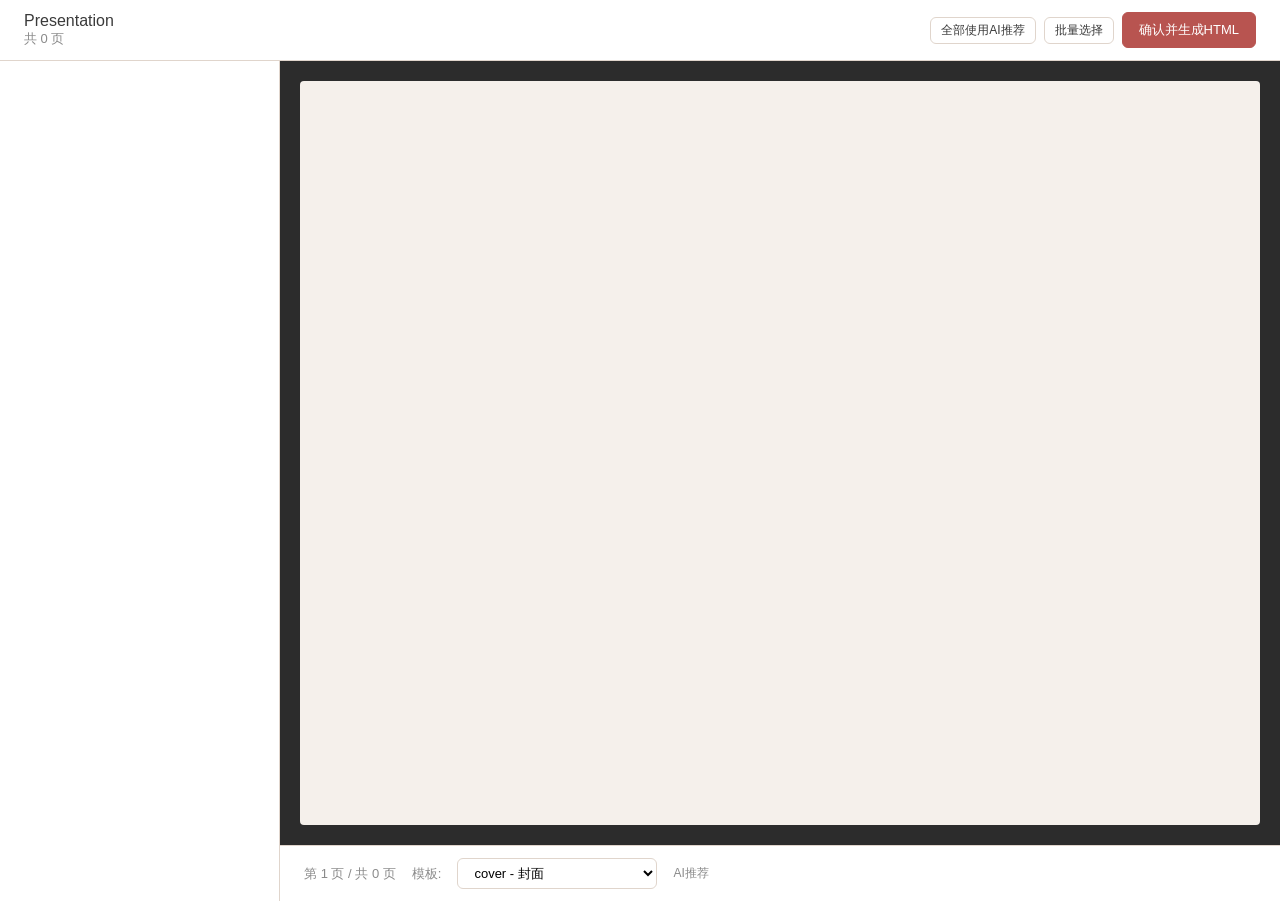
<file: assets/frontend/preview.html>
<!DOCTYPE html>
<html lang="zh-CN">
<head>
  <meta charset="UTF-8">
  <meta name="viewport" content="width=device-width, initial-scale=1.0">
  <title>Preview - 确认页面模板</title>
  <style>
    :root {
      --bg: #f5f0eb;
      --text: #3a3a3a;
      --text-secondary: #8a8a8a;
      --accent: #b85450;
      --border: #e0d5cc;
      --card-bg: #fff;
      --selected: #b8545020;
    }
    * { margin: 0; padding: 0; box-sizing: border-box; }
    body {
      font-family: -apple-system, BlinkMacSystemFont, 'Segoe UI', 'PingFang SC', 'Noto Sans SC', sans-serif;
      background: var(--bg);
      color: var(--text);
      min-height: 100vh;
    }
    .header {
      position: sticky; top: 0; z-index: 100;
      background: var(--card-bg);
      border-bottom: 1px solid var(--border);
      padding: 12px 24px;
      display: flex;
      align-items: center;
      justify-content: space-between;
      gap: 16px;
      flex-wrap: wrap;
    }
    .header h1 { font-size: 16px; font-weight: 500; }
    .header .meta { font-size: 13px; color: var(--text-secondary); }
    .header .actions { display: flex; gap: 8px; align-items: center; }
    .btn {
      padding: 8px 16px;
      border-radius: 6px;
      border: 1px solid var(--border);
      background: var(--card-bg);
      color: var(--text);
      font-size: 13px;
      cursor: pointer;
      transition: all 0.2s;
    }
    .btn:hover { border-color: var(--accent); }
    .btn-primary {
      background: var(--accent);
      color: #fff;
      border-color: var(--accent);
    }
    .btn-primary:hover { opacity: 0.9; }
    .btn-small { padding: 4px 10px; font-size: 12px; }

    .layout {
      display: flex;
      height: calc(100vh - 60px);
    }
    .sidebar {
      width: 280px;
      background: var(--card-bg);
      border-right: 1px solid var(--border);
      overflow-y: auto;
      padding: 12px;
    }
    .thumb-list { display: flex; flex-direction: column; gap: 8px; }
    .thumb-item {
      display: flex;
      align-items: center;
      gap: 10px;
      padding: 8px;
      border-radius: 8px;
      cursor: pointer;
      transition: all 0.15s;
      border: 2px solid transparent;
    }
    .thumb-item:hover { background: var(--selected); }
    .thumb-item.active {
      border-color: var(--accent);
      background: var(--selected);
    }
    .thumb-item.changed { border-color: #d4a017; }
    .thumb-item input[type="checkbox"] {
      width: 16px; height: 16px; accent-color: var(--accent);
    }
    .thumb-item img {
      width: 60px; height: 40px; object-fit: cover;
      border-radius: 4px; flex-shrink: 0;
    }
    .thumb-item .info { flex: 1; min-width: 0; }
    .thumb-item .page-num {
      font-size: 11px; color: var(--text-secondary);
    }
    .thumb-item .tmpl {
      font-size: 11px; padding: 1px 6px; border-radius: 3px;
      background: var(--border); display: inline-block; margin-top: 2px;
    }
    .thumb-item.changed .tmpl { background: #d4a01730; color: #8b6914; }

    .main {
      flex: 1;
      display: flex;
      flex-direction: column;
      overflow: hidden;
    }
    .preview-frame {
      flex: 1;
      background: #2c2c2c;
      display: flex;
      align-items: center;
      justify-content: center;
      padding: 20px;
    }
    .preview-frame iframe {
      width: 100%;
      max-width: 1200px;
      height: 100%;
      border: none;
      border-radius: 4px;
      background: var(--bg);
    }
    .controls {
      background: var(--card-bg);
      border-top: 1px solid var(--border);
      padding: 12px 24px;
      display: flex;
      align-items: center;
      gap: 16px;
      flex-wrap: wrap;
    }
    .controls label { font-size: 13px; color: var(--text-secondary); }
    .controls select {
      padding: 6px 12px;
      border-radius: 6px;
      border: 1px solid var(--border);
      font-size: 13px;
      background: var(--card-bg);
      cursor: pointer;
    }
    .controls select:focus { border-color: var(--accent); outline: none; }
    .status { font-size: 12px; color: var(--text-secondary); }
    .status.changed { color: #d4a017; }

    .batch-bar {
      display: none;
      align-items: center;
      gap: 8px;
      padding: 8px 24px;
      background: var(--selected);
      border-bottom: 1px solid var(--border);
    }
    .batch-bar.visible { display: flex; }

    @media (max-width: 768px) {
      .layout { flex-direction: column; height: auto; }
      .sidebar { width: 100%; height: 200px; }
      .thumb-list { flex-direction: row; overflow-x: auto; }
      .preview-frame { height: 50vh; }
    }
  </style>
</head>
<body>
  <div class="header">
    <div>
      <h1 id="project-name">Presentation</h1>
      <div class="meta" id="header-meta">共 0 页</div>
    </div>
    <div class="actions">
      <button class="btn btn-small" onclick="applyAllAI()">全部使用AI推荐</button>
      <button class="btn btn-small" onclick="toggleBatch()">批量选择</button>
      <button class="btn btn-primary" onclick="confirmGenerate()">确认并生成HTML</button>
    </div>
  </div>

  <div class="batch-bar" id="batch-bar">
    <span id="batch-count">已选 0 页</span>
    <select id="batch-template">
      <option value="">选择模板...</option>
      <option value="cover">cover - 封面</option>
      <option value="text-center">text-center - 居中文字</option>
      <option value="split">split - 图文分栏</option>
      <option value="image-full">image-full - 全屏图片</option>
      <option value="image-grid">image-grid - 图片网格</option>
      <option value="image-draw">image-draw - 分析图</option>
      <option value="dark-text-image">dark-text-image - 深色图文</option>
      <option value="about">about - 介绍</option>
    </select>
    <button class="btn btn-small" onclick="applyBatch()">应用</button>
    <button class="btn btn-small" onclick="cancelBatch()">取消</button>
  </div>

  <div class="layout">
    <div class="sidebar">
      <div class="thumb-list" id="thumb-list"></div>
    </div>
    <div class="main">
      <div class="preview-frame">
        <iframe id="preview-iframe" src="about:blank"></iframe>
      </div>
      <div class="controls">
        <label>第 <span id="curr-page-num">1</span> 页 / 共 <span id="total-pages">0</span> 页</label>
        <label>模板:</label>
        <select id="template-select" onchange="changeTemplate(this.value)">
          <option value="cover">cover - 封面</option>
          <option value="text-center">text-center - 居中文字</option>
          <option value="split">split - 图文分栏</option>
          <option value="image-full">image-full - 全屏图片</option>
          <option value="image-grid">image-grid - 图片网格</option>
          <option value="image-draw">image-draw - 分析图</option>
          <option value="dark-text-image">dark-text-image - 深色图文</option>
          <option value="about">about - 介绍</option>
        </select>
        <div class="status" id="status">AI推荐</div>
      </div>
    </div>
  </div>

  <script type="application/json" id="pages-config">__PAGES_JSON__</script>
  <script type="application/json" id="slides-data">__SLIDES_JSON__</script>
  <script>
    // Load pages config from server-provided data
    const configEl = document.getElementById('pages-config');
    let pages = [];
    try {
      const jsonText = configEl.textContent.trim();
      if (jsonText) pages = JSON.parse(jsonText);
    } catch(e) {
      console.error('Failed to parse pages config:', e);
    }
    
    // Load pre-built slide data (same as final site)
    const slidesEl = document.getElementById('slides-data');
    let slidesData = [];
    try {
      const slidesText = slidesEl.textContent.trim();
      if (slidesText) slidesData = JSON.parse(slidesText);
    } catch(e) {
      console.error('Failed to parse slides data:', e);
    }
    let selectedIdx = 0;
    let batchMode = false;
    let selectedPages = new Set();

    // Render thumbnail list
    function renderThumbs() {
      const el = document.getElementById('thumb-list');
      el.innerHTML = pages.map((p, i) => {
        const changed = p.user_template !== p.ai_template;
        return `
          <div class="thumb-item ${i === selectedIdx ? 'active' : ''} ${changed ? 'changed' : ''}" 
               data-idx="${i}" onclick="selectPage(${i})">
            ${batchMode ? `<input type="checkbox" ${selectedPages.has(i) ? 'checked' : ''} 
                           onclick="event.stopPropagation();toggleSelect(${i})">` : ''}
            <img src="${p.thumbnail}" alt="P${p.page}">
            <div class="info">
              <div class="page-num">P${p.page}</div>
              <span class="tmpl">${p.user_template}${changed ? ' (改)' : ''}</span>
            </div>
          </div>
        `;
      }).join('');

      document.getElementById('total-pages').textContent = pages.length;
      document.getElementById('header-meta').textContent = 
        `共 ${pages.length} 页`;
    }

    // Select a page
    function selectPage(idx) {
      selectedIdx = idx;
      const p = pages[idx];
      document.getElementById('curr-page-num').textContent = idx + 1;
      document.getElementById('template-select').value = p.user_template;
      document.getElementById('status').textContent = 
        p.user_template === p.ai_template ? 'AI推荐' : '已修改';
      document.getElementById('status').className = 
        'status' + (p.user_template !== p.ai_template ? ' changed' : '');
      
      // Update active state
      document.querySelectorAll('.thumb-item').forEach((el, i) => {
        el.classList.toggle('active', i === idx);
      });

      // Update preview iframe - pass the slide data
      updatePreview(idx);
    }

    // Update preview iframe
    // Uses pre-built slidesData (same as final site) for consistency
    // Data passed via URL hash (synchronous, ensures index.js sees data on load)
    function updatePreview(idx) {
      const iframe = document.getElementById('preview-iframe');
      // Prefer pre-built slides data, fallback to on-the-fly calculation
      const slideData = slidesData[idx] || buildSlideData(pages[idx]);
      
      // Encode slide data into URL hash (synchronous, no timing issues)
      const encoded = encodeURIComponent(JSON.stringify([slideData]));
      // Add _t param to force iframe reload when switching between pages
      iframe.src = './preview-slide.html?_t=' + Date.now() + '#' + encoded;
    }

    // Build slide data from page config (must match build_site.py exactly)
    function buildSlideData(page) {
      const t = page.user_template;
      const base = { type: t, visible: true };
      const text = page.text || '';
      const images = page.images || [];
      const summary = page.summary || '';
      
      // Helper: split text into paragraphs
      const paragraphs = text.split('\n').filter(p => p.trim());
      
      switch(t) {
        case 'cover':
          // Use cover_image if available (best hero render), else fallback to first image
          const coverImg = page.cover_image || (images[0] ? images[0] : '');
          return {
            ...base,
            bgImage: coverImg ? '/' + coverImg : '',
            title: summary.slice(0, 40) || `Page ${page.page}`,
            titleEn: ''
          };
        case 'text-center':
          // Preserve original text exactly as read from PDF
          return {
            ...base,
            title: '',
            body: paragraphs.length > 0 ? paragraphs : [text]
          };
        case 'split':
          return {
            ...base,
            title: paragraphs[0] ? paragraphs[0].slice(0, 30) : summary.slice(0, 20),
            body: paragraphs.length > 1 ? paragraphs.slice(1, 3) : [text.slice(0, 300)],
            images: images.slice(0, 3).map(src => ({ src: '/' + src, alt: '' }))
          };
        case 'image-full':
          return {
            ...base,
            bgImage: images[0] ? '/' + images[0] : '',
            title: summary.slice(0, 30),
            body: text ? [text.slice(0, 100)] : [],
            metadata: { panelPosition: 'bottom' }
          };
        case 'image-grid':
          return {
            ...base,
            title: summary.slice(0, 30),
            body: text ? [text.slice(0, 100)] : [],
            images: images.map(src => ({ src: '/' + src, alt: '' }))
          };
        case 'image-draw':
          return {
            ...base,
            bgImage: images[0] ? '/' + images[0] : '',
            title: summary.slice(0, 30),
            body: text ? [text.slice(0, 200)] : []
          };
        case 'dark-text-image':
          return {
            ...base,
            title: summary.slice(0, 30),
            body: text ? [text.slice(0, 200)] : [],
            images: images.slice(0, 4).map(src => ({ src: '/' + src, alt: '' }))
          };
        case 'about':
          return {
            ...base,
            body: paragraphs.length > 0 ? paragraphs.slice(0, 3) : [text.slice(0, 300)],
            images: images.slice(0, 32).map(src => ({ src: '/' + src, alt: '' })),
            metadata: {
              gridCols: 4,
              gridRows: Math.min(8, Math.max(2, Math.ceil(images.length / 4)))
            }
          };
        default:
          return base;
      }
    }

    // Change template for current page
    function changeTemplate(template) {
      pages[selectedIdx].user_template = template;
      renderThumbs();
      selectPage(selectedIdx);
      saveToLocal();
    }

    // Toggle batch mode
    function toggleBatch() {
      batchMode = !batchMode;
      selectedPages.clear();
      document.getElementById('batch-bar').classList.toggle('visible', batchMode);
      renderThumbs();
    }

    function toggleSelect(idx) {
      if (selectedPages.has(idx)) selectedPages.delete(idx);
      else selectedPages.add(idx);
      document.getElementById('batch-count').textContent = `已选 ${selectedPages.size} 页`;
    }

    function cancelBatch() {
      toggleBatch();
    }

    function applyBatch() {
      const t = document.getElementById('batch-template').value;
      if (!t) return;
      selectedPages.forEach(idx => { pages[idx].user_template = t; });
      renderThumbs();
      selectPage(selectedIdx);
      saveToLocal();
      toggleBatch();
    }

    // Apply all AI recommendations
    function applyAllAI() {
      pages.forEach(p => { p.user_template = p.ai_template; });
      renderThumbs();
      selectPage(selectedIdx);
      saveToLocal();
    }

    // Save to localStorage
    function saveToLocal() {
      localStorage.setItem('pdf_slides_preview', JSON.stringify(pages));
    }

    // Load from localStorage
    function loadFromLocal() {
      const saved = localStorage.getItem('pdf_slides_preview');
      if (saved) {
        try {
          const data = JSON.parse(saved);
          if (data.length === pages.length) {
            data.forEach((d, i) => { pages[i].user_template = d.user_template; });
          }
        } catch(e) {}
      }
    }

    // Confirm and generate
    // Exports modified config as a downloadable JSON file
    function confirmGenerate() {
      // Build full config object
      const fullConfig = {
        meta: window.PAGES_CONFIG?.meta || { projectName: '', themeColor: '' },
        pages: pages,
        confirmed: true
      };

      // Download as JSON file
      const blob = new Blob([JSON.stringify(fullConfig, null, 2)], { type: 'application/json' });
      const url = URL.createObjectURL(blob);
      const a = document.createElement('a');
      a.href = url;
      a.download = 'pages_confirmed.json';
      document.body.appendChild(a);
      a.click();
      document.body.removeChild(a);
      URL.revokeObjectURL(url);

      alert('配置已导出为 pages_confirmed.json。\n\n请将此文件上传给 AI Agent 以生成最终HTML。');
    }

    // Init
    loadFromLocal();
    renderThumbs();
    if (pages.length > 0) selectPage(0);
  </script>
</body>
</html>
</file>
